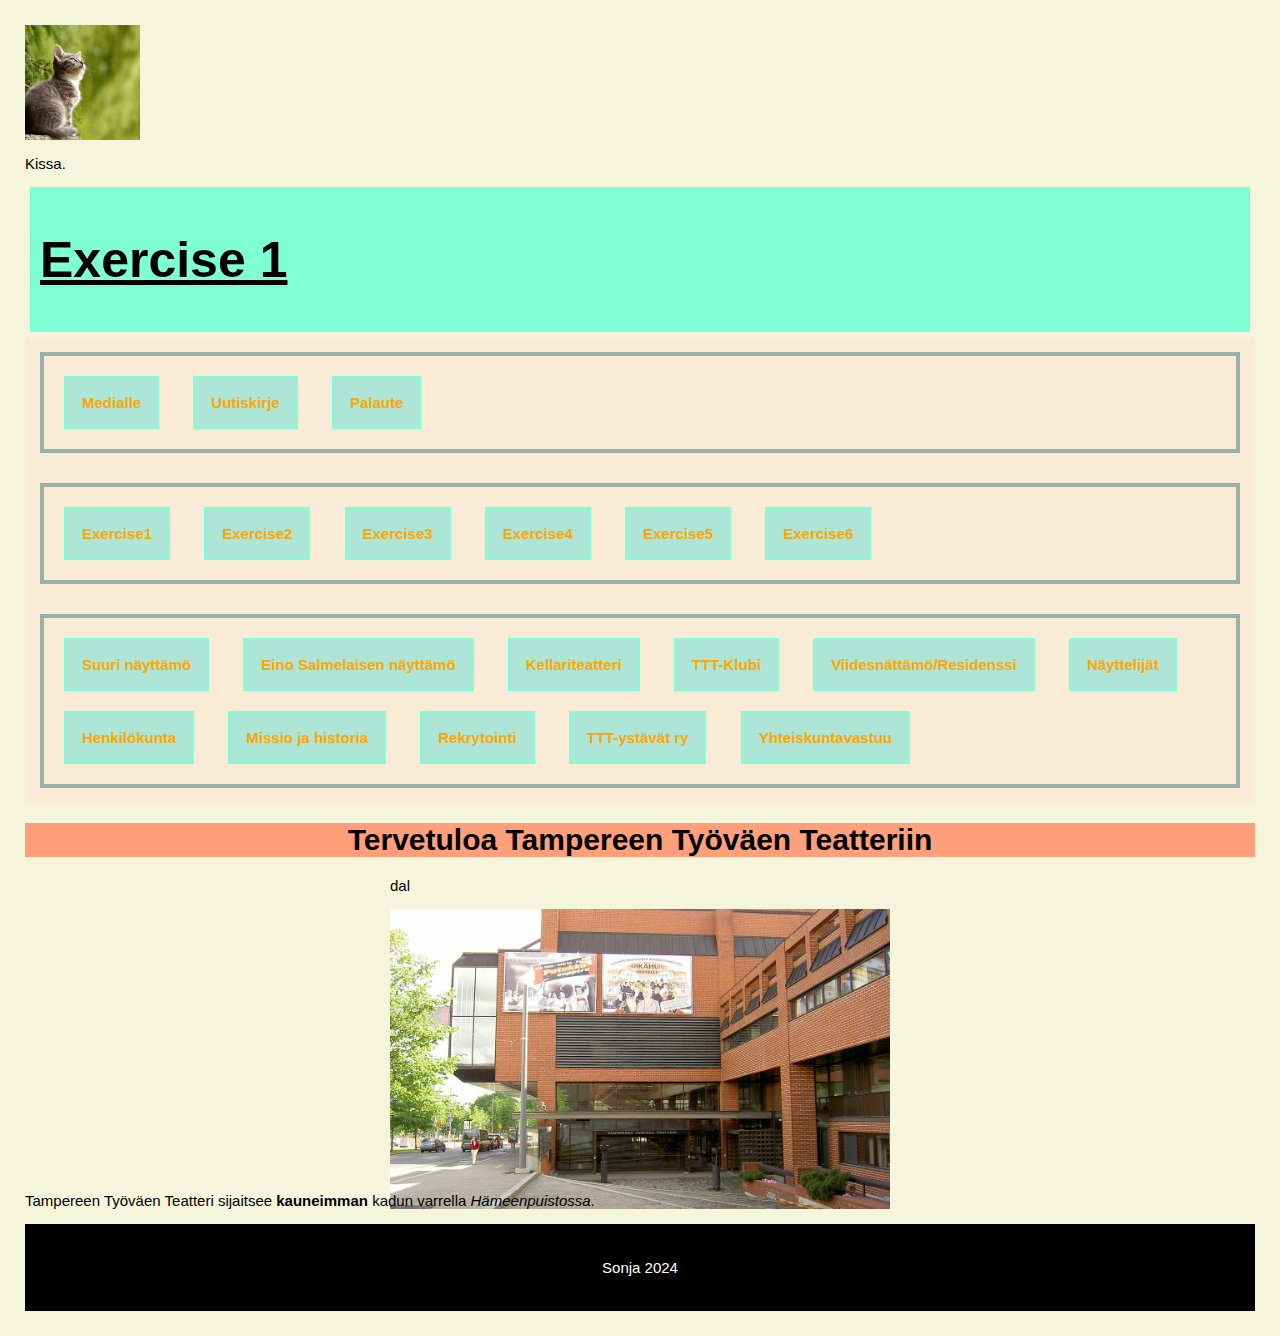
<file: exercise1.html>
<!DOCTYPE html>
<html lang="fi">
<head>
    <meta charset="UTF-8">
    <meta name="viewport" content="width=device-width, initial-scale=1.0">
    <link rel="stylesheet" href="css/style.css">

    <title>Exercise 1: Text Formatting and page content</title>
</head>

<!-- Tampereen Työväen Teatteri ttt.teatteri.fi/teatteri/-->
<body>
    <div class="wrapper">
    <div class="box"><img src="images/cat_as_a_logo.jpg" 
            alt="Pieni kuva kissanpennusta." class="cover"></div>
        <p>Kissa. </p>
    </div>
    <header><h1> <u>Exercise 1</u></h1></header>
   

   
        
    <nav>
        <ul class="top-menu">
            <li><a href="#">Medialle</a></li>
            <li><a href="#">Uutiskirje</a></li>
            <li><a href="#">Palaute</a></li>
        </ul>
    </nav>

    <nav>
        <ul class="top-menu">
            <li><a href="exercise1.html">Exercise1</a></li>
            <li><a href="exercise2.html" target="_blank">Exercise2</a></li>
            <li><a href="exercise3.html" target="_blank">Exercise3</a></li>
            <li><a href="exercise4.html" target="_blank">Exercise4</a></li>
            <li><a href="exercise5.html" target="_blank">Exercise5</a></li>
            <li><a href="exercise6.html" target="_blank">Exercise6</a></li>
            
        </ul>
    </nav>
    <nav>

        <ul class="top-menu">
            <li><a href="#">Suuri näyttämö</a></li>
            <li><a href="#">Eino Salmelaisen näyttämö</a></li>
            <li><a href="#">Kellariteatteri</a></li>
            <li><a href="#">TTT-Klubi</a></li>
            <li><a href="#">Viidesnättämö/Residenssi</a></li>
            <li><a href="#">Näyttelijät</a></li>
            <li><a href="#">Henkilökunta</a></li>
            <li><a href="#">Missio ja historia</a></li>
            <li><a href="#">Rekrytointi</a></li>
            <li><a href="#">TTT-ystävät ry</a></li>
            <li><a href="#">Yhteiskuntavastuu</a></li>
            
        
        </ul>


    </nav>

    <main>
        <h1 class="h1spe">Tervetuloa Tampereen Työväen Teatteriin</h1>
        
     <div class="box2"><p>dal</p><img src="images/Tampereen_Työväen_Teatteri_main_entrance.jpg" 
            alt="Tampereen työväen teatterin pääsisäänkäynti" class="cover">

            
        </div> 
            <p>Tampereen Työväen Teatteri sijaitsee <strong>kauneimman</strong>  kadun varrella <em> Hämeenpuistossa</em>.</p>
   
   
    </main>


<footer><p class="footerp"> Sonja 2024</p></footer>
</body>
</html>
</file>
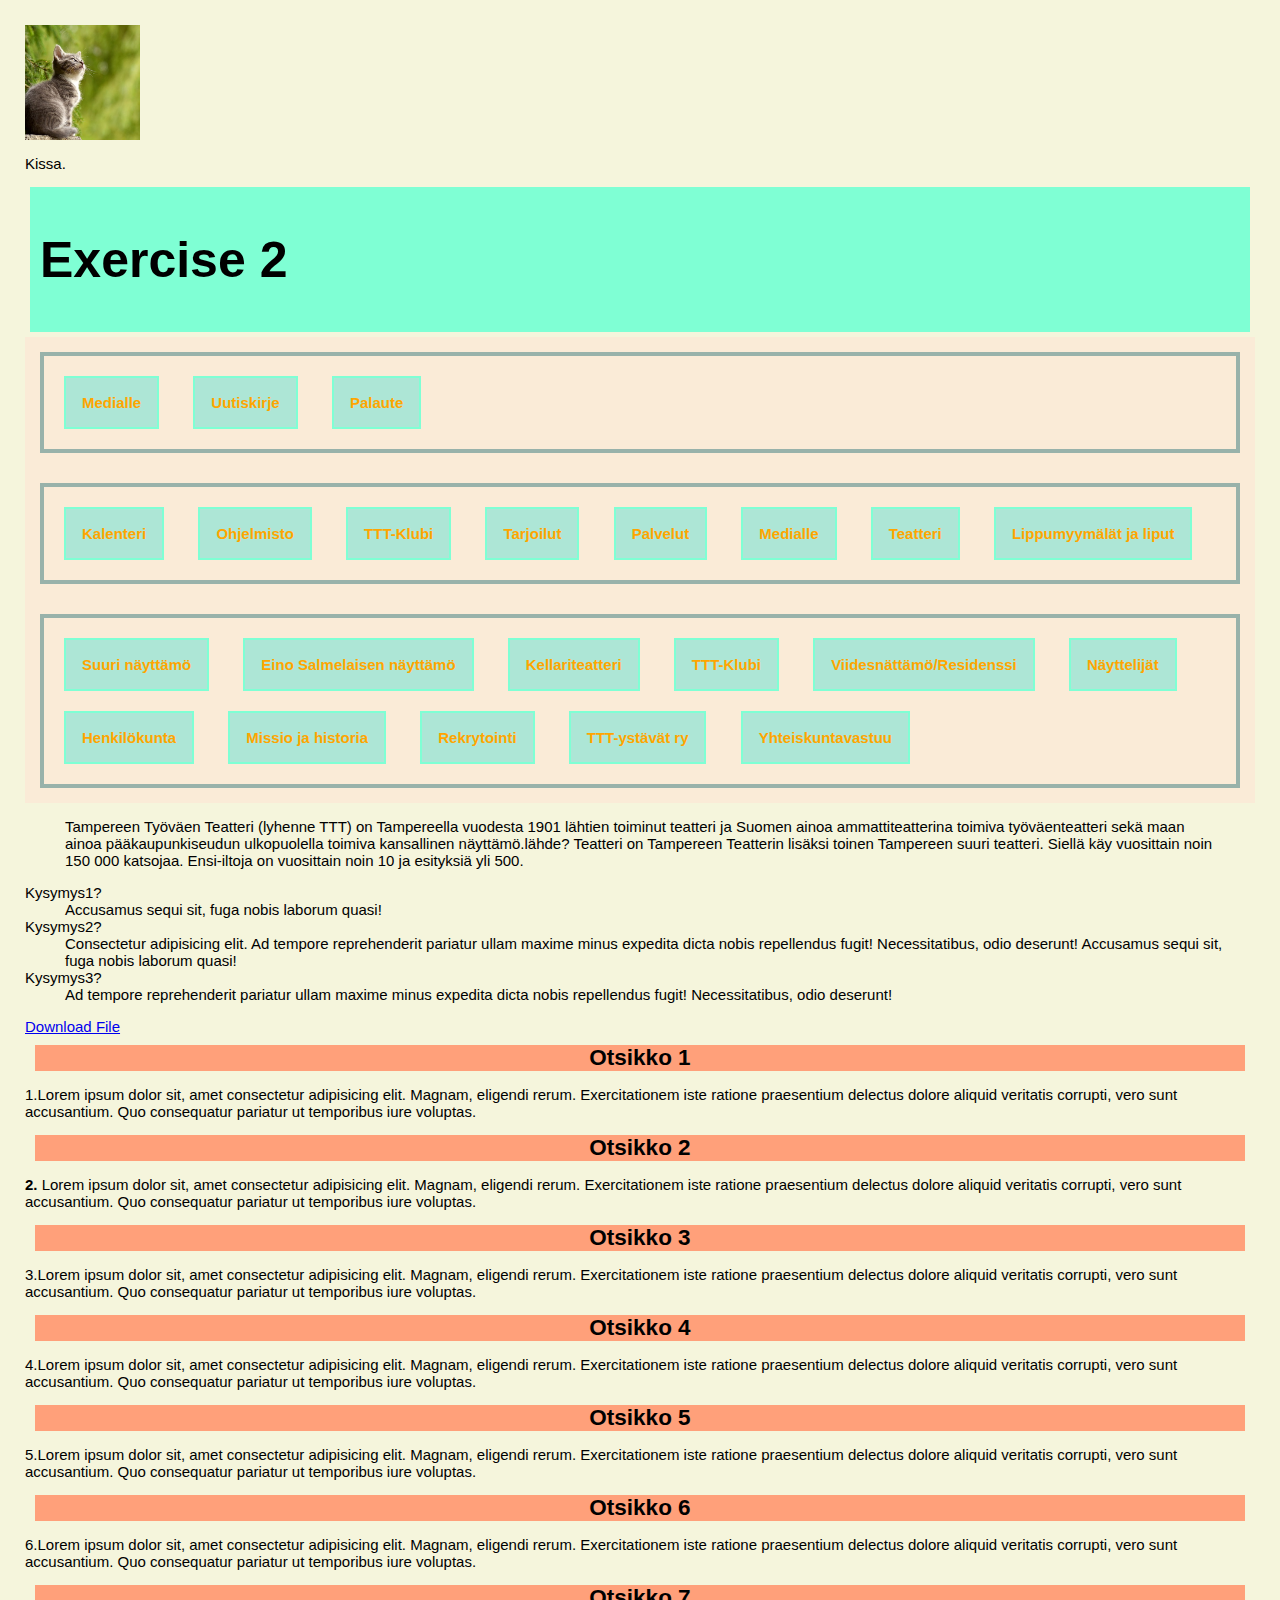
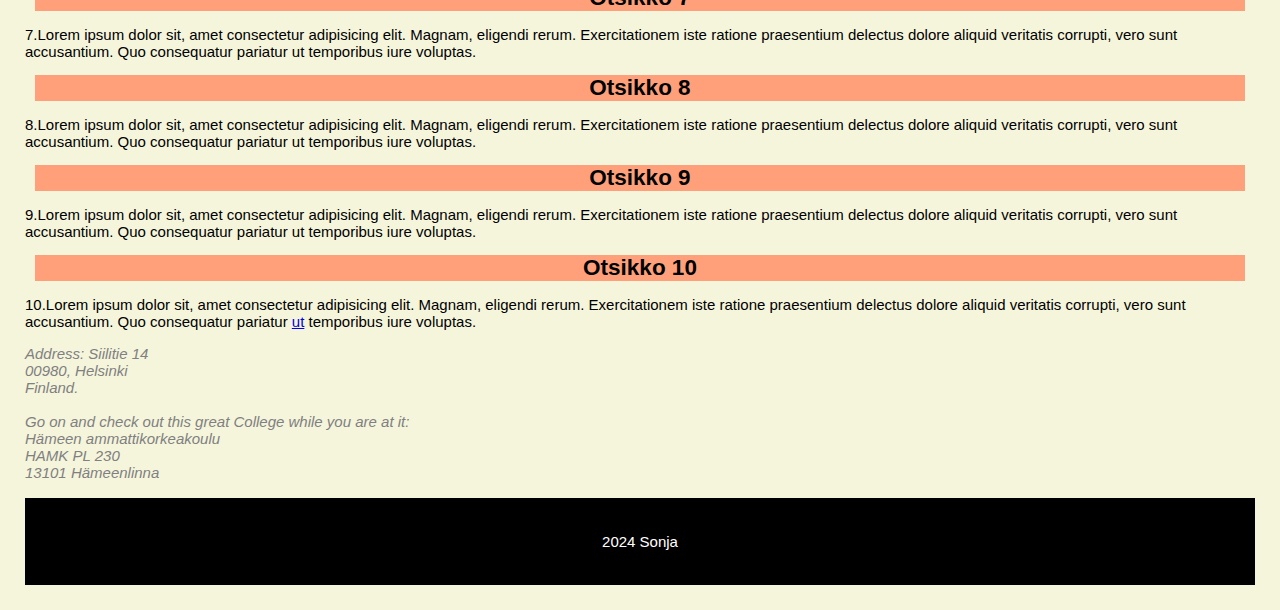
<file: exercise2.html>
<!DOCTYPE html>
<html lang="fi">
<head>
    <meta charset="UTF-8">
    <meta name="viewport" content="width=device-width, initial-scale=1.0">
    <meta name="author" content="Random Munk" >
    <meta 
    name="description"
    content="Muutama sana suomeksi, ettei tule varoitusta." >
    <link rel="stylesheet" href="css/style.css">
    <title>HTML5 & GitHub Pages - Exercise 2</title>
</head>
<body>
    
   
    <div class="wrapper">
        <div class="box"><img src="images/cat_as_a_logo.jpg" 
                alt=" Pieni kuva kissanpennusta." class="cover"></div>
             <p>Kissa.</p> 
            </div>
        <header><h1> Exercise 2 </h1></header>
        <nav>
            <ul class="top-menu">
                <li><a href="#">Medialle</a></li>
                <li><a href="#">Uutiskirje</a></li>
                <li><a href="#">Palaute</a></li>
            </ul>
        </nav>
    
        <nav>
            <ul class="top-menu">
                <li><a href="#">Kalenteri</a></li>
                <li><a href="#">Ohjelmisto</a></li>
                <li><a href="#">TTT-Klubi</a></li>
                <li><a href="#">Tarjoilut</a></li>
                <li><a href="#">Palvelut</a></li>
                <li><a href="#">Medialle</a></li>
                <li><a href="#">Teatteri</a></li>
                <li><a href="#">Lippumyymälät ja liput</a></li>
            </ul>
        </nav>
        <nav>
    
            <ul class="top-menu">
                <li><a href="#">Suuri näyttämö</a></li>
                <li><a href="#">Eino Salmelaisen näyttämö</a></li>
                <li><a href="#">Kellariteatteri</a></li>
                <li><a href="#">TTT-Klubi</a></li>
                <li><a href="#">Viidesnättämö/Residenssi</a></li>
                <li><a href="#">Näyttelijät</a></li>
                <li><a href="#">Henkilökunta</a></li>
                <li><a href="#">Missio ja historia</a></li>
                <li><a href="#">Rekrytointi</a></li>
                <li><a href="#">TTT-ystävät ry</a></li>
                <li><a href="#">Yhteiskuntavastuu</a></li>
                
            
            </ul>
    
    
        </nav>
    


<main>
    <!--  Exercise 3: Validation & Adding More Elements -->
    <blockquote cite="https://fi.wikipedia.org/wiki/Tampereen_Ty%C3%B6v%C3%A4en_Teatteri">
        <p id="Infoa">Tampereen Työväen Teatteri (lyhenne TTT) on Tampereella vuodesta 1901 lähtien toiminut teatteri
            ja Suomen ainoa ammattiteatterina toimiva työväenteatteri sekä maan ainoa pääkaupunkiseudun ulkopuolella toimiva kansallinen näyttämö.lähde?
            Teatteri on Tampereen Teatterin lisäksi toinen Tampereen suuri teatteri.
            Siellä käy vuosittain noin 150 000 katsojaa.
            Ensi-iltoja on vuosittain noin 10 ja esityksiä yli 500.</p>
    </blockquote>
    <dl>
        <dt>Kysymys1?</dt>
        <dd>Accusamus sequi sit, fuga nobis laborum quasi!</dd>
        <dt>Kysymys2?</dt>
        <dd>Consectetur adipisicing elit. Ad tempore reprehenderit pariatur ullam maxime minus expedita dicta nobis repellendus fugit! Necessitatibus, odio deserunt! 
            Accusamus sequi sit, fuga nobis laborum quasi!</dd>
        <dt>Kysymys3?</dt>
        <dd>Ad tempore reprehenderit pariatur ullam maxime minus expedita dicta nobis repellendus fugit! Necessitatibus, odio deserunt!</dd>
    </dl>

    <a href="https://dipaish.github.io/www2020/css/devenvironment.png" 
        download ="devinv.png">
        Download File
    </a>
<article>
    <h2 >Otsikko 1</h2>
    <p>1.Lorem ipsum dolor sit, amet consectetur adipisicing elit.
         Magnam, eligendi rerum. Exercitationem iste ratione praesentium delectus dolore aliquid veritatis corrupti, vero sunt accusantium.
         Quo consequatur pariatur ut temporibus iure voluptas.</p>
    <h2>Otsikko 2</h2>
    <p><strong>2.</strong> Lorem ipsum dolor sit, amet consectetur adipisicing elit.
        Magnam, eligendi rerum. Exercitationem iste ratione praesentium delectus dolore aliquid veritatis corrupti, vero sunt accusantium.
        Quo consequatur pariatur ut temporibus iure voluptas.</p>
    <h2>Otsikko 3</h2>
    <p>3.Lorem ipsum dolor sit, amet consectetur adipisicing elit.
        Magnam, eligendi rerum. Exercitationem iste ratione praesentium delectus dolore aliquid veritatis corrupti, vero sunt accusantium.
        Quo consequatur pariatur ut temporibus iure voluptas.</p>
    <h2>Otsikko 4</h2>
    <p>4.Lorem ipsum dolor sit, amet consectetur adipisicing elit.
        Magnam, eligendi rerum. Exercitationem iste ratione praesentium delectus dolore aliquid veritatis corrupti, vero sunt accusantium.
        Quo consequatur pariatur ut temporibus iure voluptas.</p>
    <h2>Otsikko 5</h2>
    <p>5.Lorem ipsum dolor sit, amet consectetur adipisicing elit.
        Magnam, eligendi rerum. Exercitationem iste ratione praesentium delectus dolore aliquid veritatis corrupti, vero sunt accusantium.
        Quo consequatur pariatur ut temporibus iure voluptas.</p>
    
        <h2>Otsikko 6</h2>
    <p>6.Lorem ipsum dolor sit, amet consectetur adipisicing elit.
        Magnam, eligendi rerum. Exercitationem iste ratione praesentium delectus dolore aliquid veritatis corrupti, vero sunt accusantium.
        Quo consequatur pariatur ut temporibus iure voluptas.</p>
    
        <h2>Otsikko 7</h2>
    <p>7.Lorem ipsum dolor sit, amet consectetur adipisicing elit.
        Magnam, eligendi rerum. Exercitationem iste ratione praesentium delectus dolore aliquid veritatis corrupti, vero sunt accusantium.
        Quo consequatur pariatur ut temporibus iure voluptas.</p>
    
        <h2>Otsikko 8</h2>
    <p>8.Lorem ipsum dolor sit, amet consectetur adipisicing elit.
        Magnam, eligendi rerum. Exercitationem iste ratione praesentium delectus dolore aliquid veritatis corrupti, vero sunt accusantium.
        Quo consequatur pariatur ut temporibus iure voluptas.</p>
    
    <h2>Otsikko 9</h2>
    <p>9.Lorem ipsum dolor sit, amet consectetur adipisicing elit.
        Magnam, eligendi rerum. Exercitationem iste ratione praesentium delectus dolore aliquid veritatis corrupti, vero sunt accusantium.
        Quo consequatur pariatur ut temporibus iure voluptas.</p>
    <h2>Otsikko 10</h2>
    <p>10.Lorem ipsum dolor sit, amet consectetur adipisicing elit.
        Magnam, eligendi rerum. Exercitationem iste ratione praesentium delectus dolore aliquid veritatis corrupti, vero sunt accusantium.
        Quo consequatur pariatur <a href="#Infoa">ut</a> temporibus iure voluptas.</p>
</article>

    
    <address>
    Address: Siilitie 14<br>
    00980, Helsinki<br>
    Finland.
</address>
<br>
    </main>
<address>
    Go on and check out this great College while you are at it:
   <br>
   Hämeen ammattikorkeakoulu<br> HAMK PL 230 <br>13101 Hämeenlinna
 </address><br>

<!-- when you use id use # , when it is class use . in css-->


<footer>
  
 <p class="footerp">2024 Sonja</p> 
</footer>
</body>
</html>
</file>
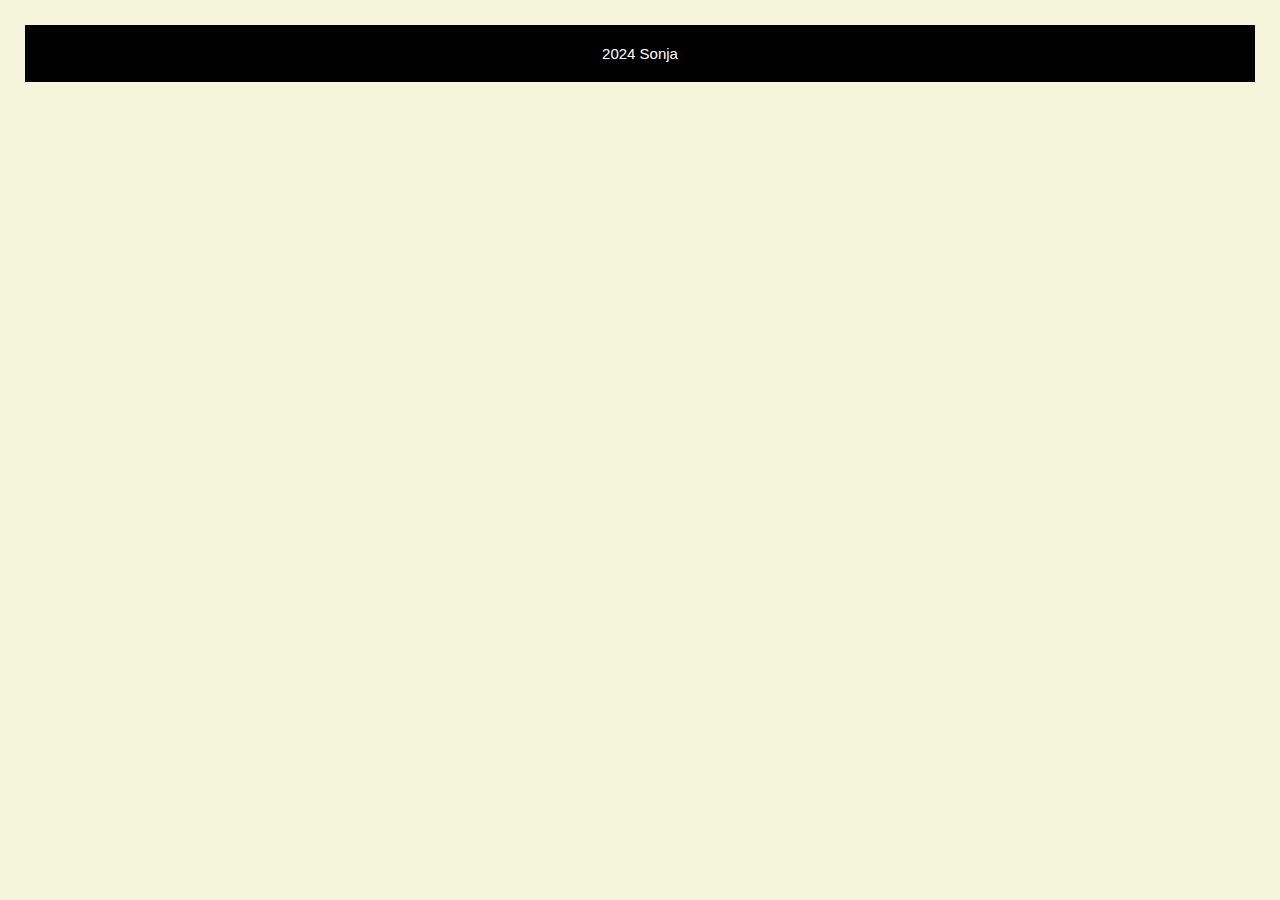
<file: exercise3.html>
<!DOCTYPE html>
<html lang="fi">
<head>
    <meta charset="UTF-8">
    <meta name="viewport" content="width=device-width, initial-scale=1.0">
    <link rel="stylesheet" href="css/style.css">
    <title>Document</title>
</head>
<body>
    
</body>
<footer>2024 Sonja</footer>
</html>
</file>
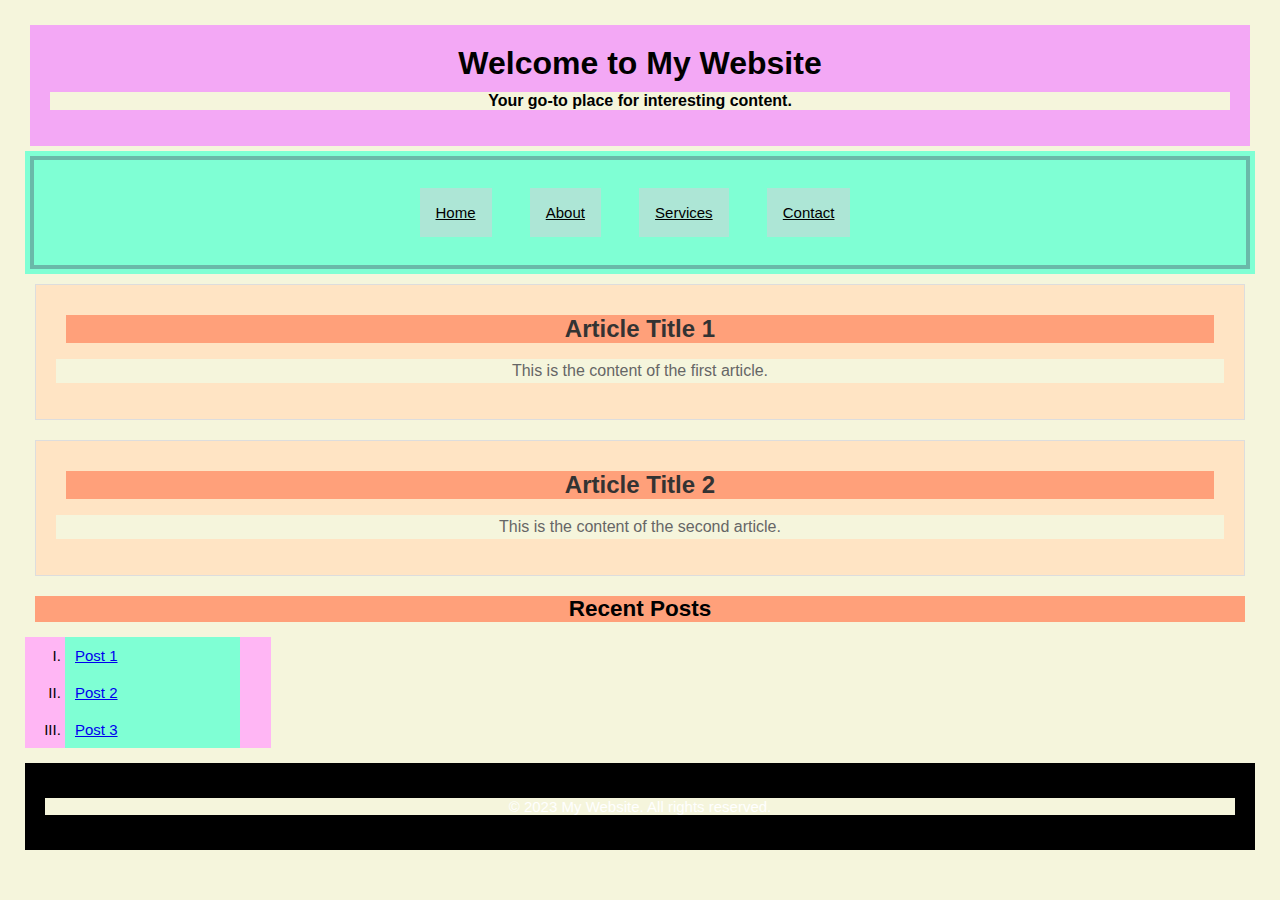
<file: exercise4.html>
<!DOCTYPE html>
<html lang="en">
<head>
    <meta charset="UTF-8">
    <meta name="viewport" content="width=device-width, initial-scale=1.0">
    <link rel="stylesheet" href="css/style.css">
    <title>Simple HTML Page</title>
</head>
<body>

    <header id="main-header">
        <h1 id="main-h1">Welcome to My Website</h1>
        <p id="main-p">Your go-to place for interesting content.</p>
    </header>

    <nav id="main-nav">
        <ul>
            <li><a href="#" class="nav-link">Home</a></li>
            <li><a href="#" class="nav-link">About</a></li>
            <li><a href="#" class="nav-link">Services</a></li>
            <li><a href="#" class="nav-link">Contact</a></li>
        </ul>
    </nav>

    <section id="main-content">
        <article class="content-article">
            <h2 class="main-h2">Article Title 1</h2>
            <p class="main-p">This is the content of the first article.</p>
        </article>

        <article class="content-article">
            <h2 class="main-h2">Article Title 2</h2>
            <p class="main-p">This is the content of the second article.</p>
        </article>
    </section>

    <aside id="sidebar">
        <h2>Recent Posts</h2>
        <ul>
            <li><a href="#" class="sidebar-link">Post 1</a></li>
            <li><a href="#" class="sidebar-link">Post 2</a></li>
            <li><a href="#" class="sidebar-link">Post 3</a></li>
        </ul>
    </aside>

    <footer id="main-footer">
        <p>&copy; 2023 My Website. All rights reserved.</p>
    </footer>

</body>
</html>
</file>
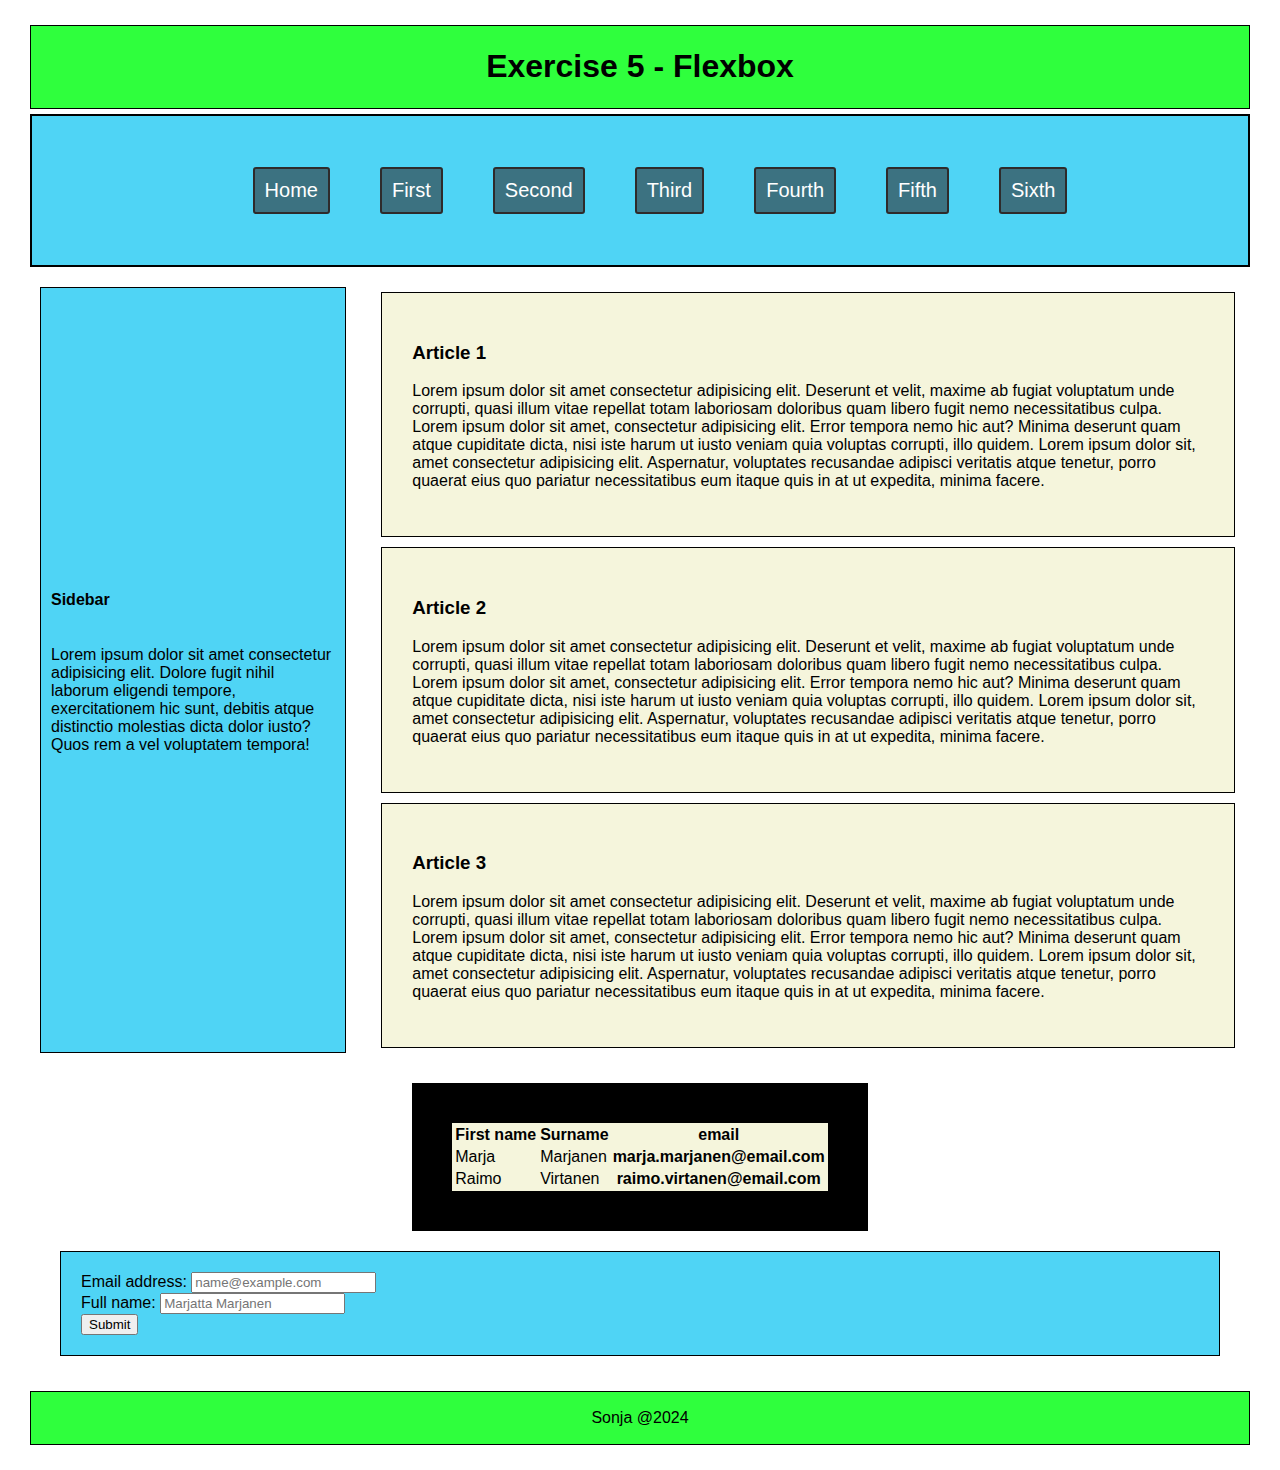
<file: exercise5.html>
<!DOCTYPE html>
<html lang="en">
<head>
    <meta charset="UTF-8">
    <meta name="viewport" content="width=device-width, initial-scale=1.0">
    <title>Exercise 5</title>
    <link rel="stylesheet" href="css/exercise5.css">
    <link href="https://cdn.jsdelivr.net/npm/bootstrap@5.3.2/dist/css/bootstrap.min.css" rel="stylesheet" integrity="sha384-T3c6CoIi6uLrA9TneNEoa7RxnatzjcDSCmG1MXxSR1GAsXEV/Dwwykc2MPK8M2HN" crossorigin="anonymous">
   

    
</head>

<body>
    
    <header>
        <h1>Exercise 5 - Flexbox</h1>
    </header>    
        <nav>
            <ul>
                <li><a href="index.html" target="_blank" class="nav-a">Home</a></li>
                <li><a href="exercise1.html" target="_blank" class="nav-a">First</a></li>
                <li><a href="exercise2.html" target="_blank" class="nav-a">Second</a></li>
                <li><a  href="exercise3.html" target="_blank" class="nav-a">Third</a></li>
                <li><a  href="exercise4.html" target="_blank" class="nav-a">Fourth</a></li>
                <li><a  href="exercise5.html" target="_blank" class="nav-a">Fifth</a></li>
                <li><a  href="exercise6.html" target="_blank" class="nav-a">Sixth</a></li>
            </ul>
        </nav>
        <main>
        <aside>
            <h4>Sidebar</h4>
            <p class="sidebar">Lorem ipsum dolor sit amet consectetur
                 adipisicing elit. 
                Dolore fugit nihil laborum eligendi tempore,
                 exercitationem hic sunt, debitis atque 
                 distinctio molestias dicta dolor iusto?
                 Quos rem a vel voluptatem tempora!</p>
        </aside>
    


        <div class="section">
        <article >
            <h3>Article 1</h3>
            <p>Lorem ipsum dolor sit amet consectetur adipisicing elit.
            Deserunt et velit, maxime ab fugiat voluptatum unde corrupti,
            quasi illum vitae repellat totam laboriosam doloribus quam libero
            fugit nemo necessitatibus culpa. Lorem ipsum dolor sit amet,
            consectetur adipisicing elit. Error tempora nemo hic aut? 
            Minima deserunt quam atque cupiditate dicta, nisi iste harum ut iusto 
            veniam quia voluptas corrupti, illo quidem. Lorem ipsum dolor sit, 
            amet consectetur adipisicing elit. Aspernatur, voluptates recusandae 
            adipisci veritatis atque tenetur, porro quaerat eius quo pariatur
            necessitatibus eum
             itaque quis in at ut expedita, minima facere.</p></article>
        <article>
            <h3>Article 2</h3>
            <p>Lorem ipsum dolor sit amet consectetur adipisicing elit.
                Deserunt et velit, maxime ab fugiat voluptatum unde corrupti,
                quasi illum vitae repellat totam laboriosam doloribus quam libero
                fugit nemo necessitatibus culpa. Lorem ipsum dolor sit amet,
                consectetur adipisicing elit. Error tempora nemo hic aut? 
                Minima deserunt quam atque cupiditate dicta, nisi iste harum ut iusto 
                veniam quia voluptas corrupti, illo quidem. Lorem ipsum dolor sit, 
                amet consectetur adipisicing elit. Aspernatur, voluptates recusandae 
                adipisci veritatis atque tenetur, porro quaerat eius quo pariatur
                necessitatibus eum
                 itaque quis in at ut expedita, minima facere.</p></article>
        <article >
            <h3>Article 3</h3>
            <p>Lorem ipsum dolor sit amet consectetur adipisicing elit.
                    Deserunt et velit, maxime ab fugiat voluptatum unde corrupti,
                    quasi illum vitae repellat totam laboriosam doloribus quam libero
                    fugit nemo necessitatibus culpa. Lorem ipsum dolor sit amet,
                    consectetur adipisicing elit. Error tempora nemo hic aut? 
                    Minima deserunt quam atque cupiditate dicta, nisi iste harum ut iusto 
                    veniam quia voluptas corrupti, illo quidem. Lorem ipsum dolor sit, 
                    amet consectetur adipisicing elit. Aspernatur, voluptates recusandae 
                    adipisci veritatis atque tenetur, porro quaerat eius quo pariatur
                    necessitatibus eum
                 itaque quis in at ut expedita, minima facere.</p></article>
            </div>
    
        </main> 
        <div class="section">
        <table class="table table-bordered">
            <thead>
                <tr>
                    <th>First name</th>
                    <th>Surname</th>
                    <th>email</th>
                </tr>
            </thead>
            <tbody>
                <tr>
                    <td>Marja</td>
                    <td>Marjanen</td>
                    <th>marja.marjanen@email.com</th>
                </tr>
            </tbody>
            <tbody>
                <tr>
                    <td>Raimo</td>
                    <td>Virtanen</td>
                    <th>raimo.virtanen@email.com</th>
                </tr>
            </tbody>

        </table>

        <form method="post" action="#">
           
           
            <label for="formControlInput" class="form-label">Email address:</label>
            <input type="email" name="Email" class="form-control" id="formControlInput" placeholder="name@example.com"><br>
            <label for="formControlInput" name="FullName" class="form-label">Full name:</label>
            <input type="text" class="form-control" name="FullName" placeholder="Marjatta Marjanen"><br>

            <button type="submit" class="btn btn-primary">Submit</button>
            
            
        
        
        </form>
    
    </div>

        




<footer>
<p>Sonja @2024</p>
</footer>

<script src="https://cdn.jsdelivr.net/npm/bootstrap@5.3.2/dist/js/bootstrap.bundle.min.js" integrity="sha384-C6RzsynM9kWDrMNeT87bh95OGNyZPhcTNXj1NW7RuBCsyN/o0jlpcV8Qyq46cDfL" crossorigin="anonymous"></script>
</body>
</html>
</file>
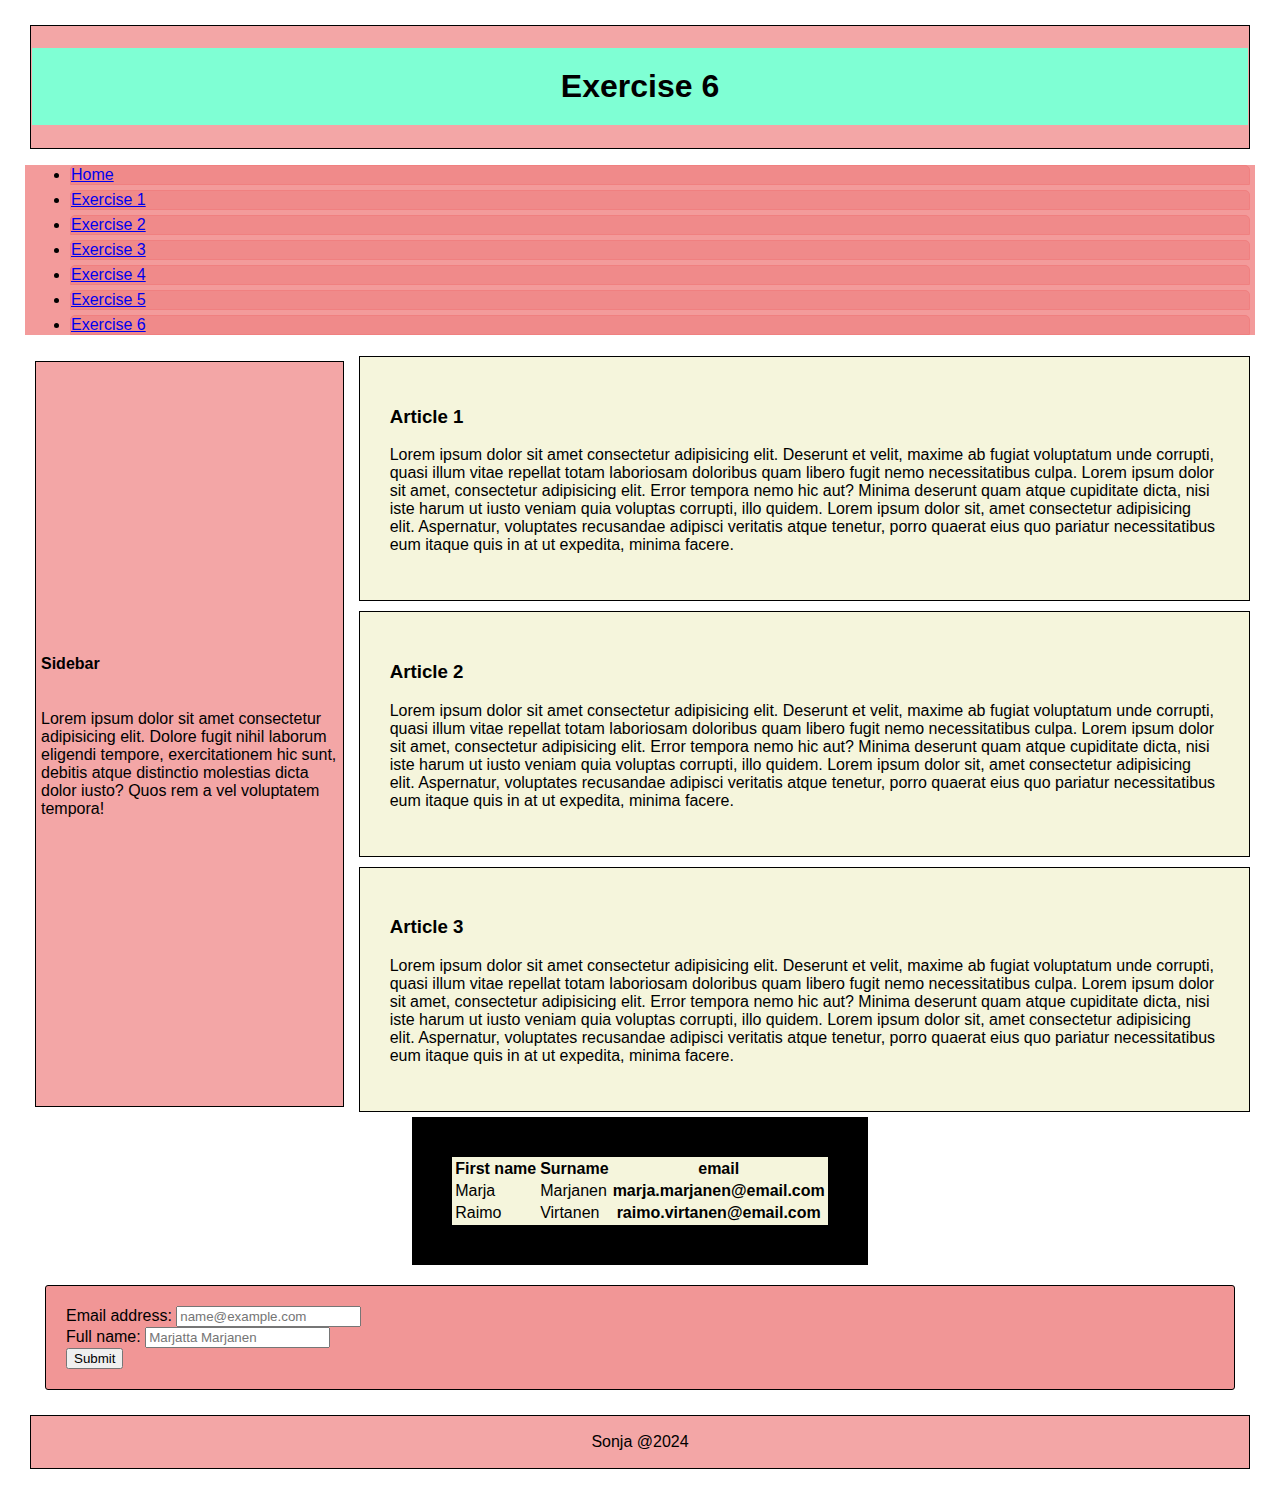
<file: exercise6.html>
<!DOCTYPE html>
<html lang="fi">
<head>
    <meta charset="UTF-8">
    <meta name="viewport" content="width=device-width, initial-scale=1.0">
    <title>Exercise 6: Styling Webpage Elements with Bootstrap</title>
    <link href="https://cdn.jsdelivr.net/npm/bootstrap@5.3.2/dist/css/bootstrap.min.css" rel="stylesheet" integrity="sha384-T3c6CoIi6uLrA9TneNEoa7RxnatzjcDSCmG1MXxSR1GAsXEV/Dwwykc2MPK8M2HN" crossorigin="anonymous">

    <style>
        h1{
            text-align: center;
            background-color: aquamarine;
            padding: 20px;
        }
        nav{
            background-color: rgba(240, 128, 128, 0.788);

        }
       nav li{
            
            background-color: rgba(238, 131, 131, 0.717);
            border: 1px solid rgb(240, 128, 128);
            border-top-left-radius: 5px;
            border-top-right-radius: 5px;
            padding: 0px;
            margin: 5px;

       }
       nav li:hover{
            background-color: aliceblue;

       }
       body{
            margin:25px;
            max-width: auto;
            font-family: 'Lucida Sans', 'Lucida Sans Regular', 'Lucida Grande', 'Lucida Sans Unicode', Geneva, Verdana, sans-serif;
    
        }
        header, footer{
            background-color: rgba(238, 131, 131, 0.717);
            text-align: center;
            padding: 1px;
            border: 1px solid black;
            margin: 5px;
        }

        section{
            display: flex;
            justify-content: center;
            flex-direction: column;
   
        }
    article{
        background-color: beige;
        border: 1px solid black;
        padding: 30px;
        margin: 5px;
    }



    main{
        display: flex;
        justify-content: center;
    }
    aside{
        background-color:rgba(238, 131, 131, 0.717);
        display: flex;
        justify-content: center;
        flex-direction: column;

        border: 1px solid black;
        padding: 5px;
        margin: 10px;
    }
    table{
    max-width: 600px;
    background-color: beige;
    width: auto;
    border: 40px solid;
    margin: auto;
   
}


form{
    
    background-color:rgba(238, 131, 131, 0.847);
    border:1px solid black;
    border-radius: 3px;
    padding: 20px;
    margin: 20px;
}



    </style>


</head>
<body>
  <header>  <h1>Exercise 6</h1></header>
    <nav>
        <ul class="nav nav-tabs">
            <li  class="nav-item"><a class="nav-link" href="index.html" target="_blank">Home</a></li>
            <li  class="nav-item"><a class="nav-link" href="exercise1.html" target="_blank">Exercise 1</a></li>
            <li  class="nav-item"><a class="nav-link" href="exercise2.html" target="_blank">Exercise 2</a></li>
            <li  class="nav-item"><a class="nav-link" href="exercise3.html" target="_blank">Exercise 3</a></li>
            <li  class="nav-item"><a class="nav-link" href="exercise4.html" target="_blank">Exercise 4</a></li>
            <li  class="nav-item"><a class="nav-link" href="exercise5.html" target="_blank">Exercise 5</a></li>
            <li  class="nav-item"><a class="nav-link active" href="exercise6.html"> Exercise 6</a></li>
        </ul>
        </nav>

        <main>
            <aside>
                <h4>Sidebar</h4>
                <p class="sidebar">Lorem ipsum dolor sit amet consectetur
                     adipisicing elit. 
                    Dolore fugit nihil laborum eligendi tempore,
                     exercitationem hic sunt, debitis atque 
                     distinctio molestias dicta dolor iusto?
                     Quos rem a vel voluptatem tempora!</p>
            </aside>
        
    
    
            <section>
            <article >
                <h3>Article 1</h3>
                <p>Lorem ipsum dolor sit amet consectetur adipisicing elit.
                Deserunt et velit, maxime ab fugiat voluptatum unde corrupti,
                quasi illum vitae repellat totam laboriosam doloribus quam libero
                fugit nemo necessitatibus culpa. Lorem ipsum dolor sit amet,
                consectetur adipisicing elit. Error tempora nemo hic aut? 
                Minima deserunt quam atque cupiditate dicta, nisi iste harum ut iusto 
                veniam quia voluptas corrupti, illo quidem. Lorem ipsum dolor sit, 
                amet consectetur adipisicing elit. Aspernatur, voluptates recusandae 
                adipisci veritatis atque tenetur, porro quaerat eius quo pariatur
                necessitatibus eum
                 itaque quis in at ut expedita, minima facere.</p></article>
            <article>
                <h3>Article 2</h3>
                <p>Lorem ipsum dolor sit amet consectetur adipisicing elit.
                    Deserunt et velit, maxime ab fugiat voluptatum unde corrupti,
                    quasi illum vitae repellat totam laboriosam doloribus quam libero
                    fugit nemo necessitatibus culpa. Lorem ipsum dolor sit amet,
                    consectetur adipisicing elit. Error tempora nemo hic aut? 
                    Minima deserunt quam atque cupiditate dicta, nisi iste harum ut iusto 
                    veniam quia voluptas corrupti, illo quidem. Lorem ipsum dolor sit, 
                    amet consectetur adipisicing elit. Aspernatur, voluptates recusandae 
                    adipisci veritatis atque tenetur, porro quaerat eius quo pariatur
                    necessitatibus eum
                     itaque quis in at ut expedita, minima facere.</p></article>
            <article >
                <h3>Article 3</h3>
                <p>Lorem ipsum dolor sit amet consectetur adipisicing elit.
                        Deserunt et velit, maxime ab fugiat voluptatum unde corrupti,
                        quasi illum vitae repellat totam laboriosam doloribus quam libero
                        fugit nemo necessitatibus culpa. Lorem ipsum dolor sit amet,
                        consectetur adipisicing elit. Error tempora nemo hic aut? 
                        Minima deserunt quam atque cupiditate dicta, nisi iste harum ut iusto 
                        veniam quia voluptas corrupti, illo quidem. Lorem ipsum dolor sit, 
                        amet consectetur adipisicing elit. Aspernatur, voluptates recusandae 
                        adipisci veritatis atque tenetur, porro quaerat eius quo pariatur
                        necessitatibus eum
                     itaque quis in at ut expedita, minima facere.</p></article>
                </section>
        
            </main> 
            <section>
            <table class="table table-bordered">
                <thead>
                    <tr>
                        <th>First name</th>
                        <th>Surname</th>
                        <th>email</th>
                    </tr>
                </thead>
                <tbody>
                    <tr>
                        <td>Marja</td>
                        <td>Marjanen</td>
                        <th>marja.marjanen@email.com</th>
                    </tr>
                </tbody>
                <tbody>
                    <tr>
                        <td>Raimo</td>
                        <td>Virtanen</td>
                        <th>raimo.virtanen@email.com</th>
                    </tr>
                </tbody>
    
            </table>
    
            <form method="post" action="#">
           
           
                <label for="formControlInput" class="form-label">Email address:</label>
                <input type="email" name="Email" class="form-control" id="formControlInput" placeholder="name@example.com"><br>
                <label for="formControlInput" name="FullName" class="form-label">Full name:</label>
                <input type="text" class="form-control" name="FullName" placeholder="Marjatta Marjanen"><br>
    
                <button type="submit" class="btn btn-primary">Submit</button>
                
                
            
            
            </form>
        
            </section>
    
    
    
    
   
      


        
       


        <footer>
            <p>Sonja @2024</p>
        </footer>
        <script src="https://cdn.jsdelivr.net/npm/bootstrap@5.3.2/dist/js/bootstrap.bundle.min.js" integrity="sha384-C6RzsynM9kWDrMNeT87bh95OGNyZPhcTNXj1NW7RuBCsyN/o0jlpcV8Qyq46cDfL" crossorigin="anonymous"></script>
    </body>

</html>
</file>
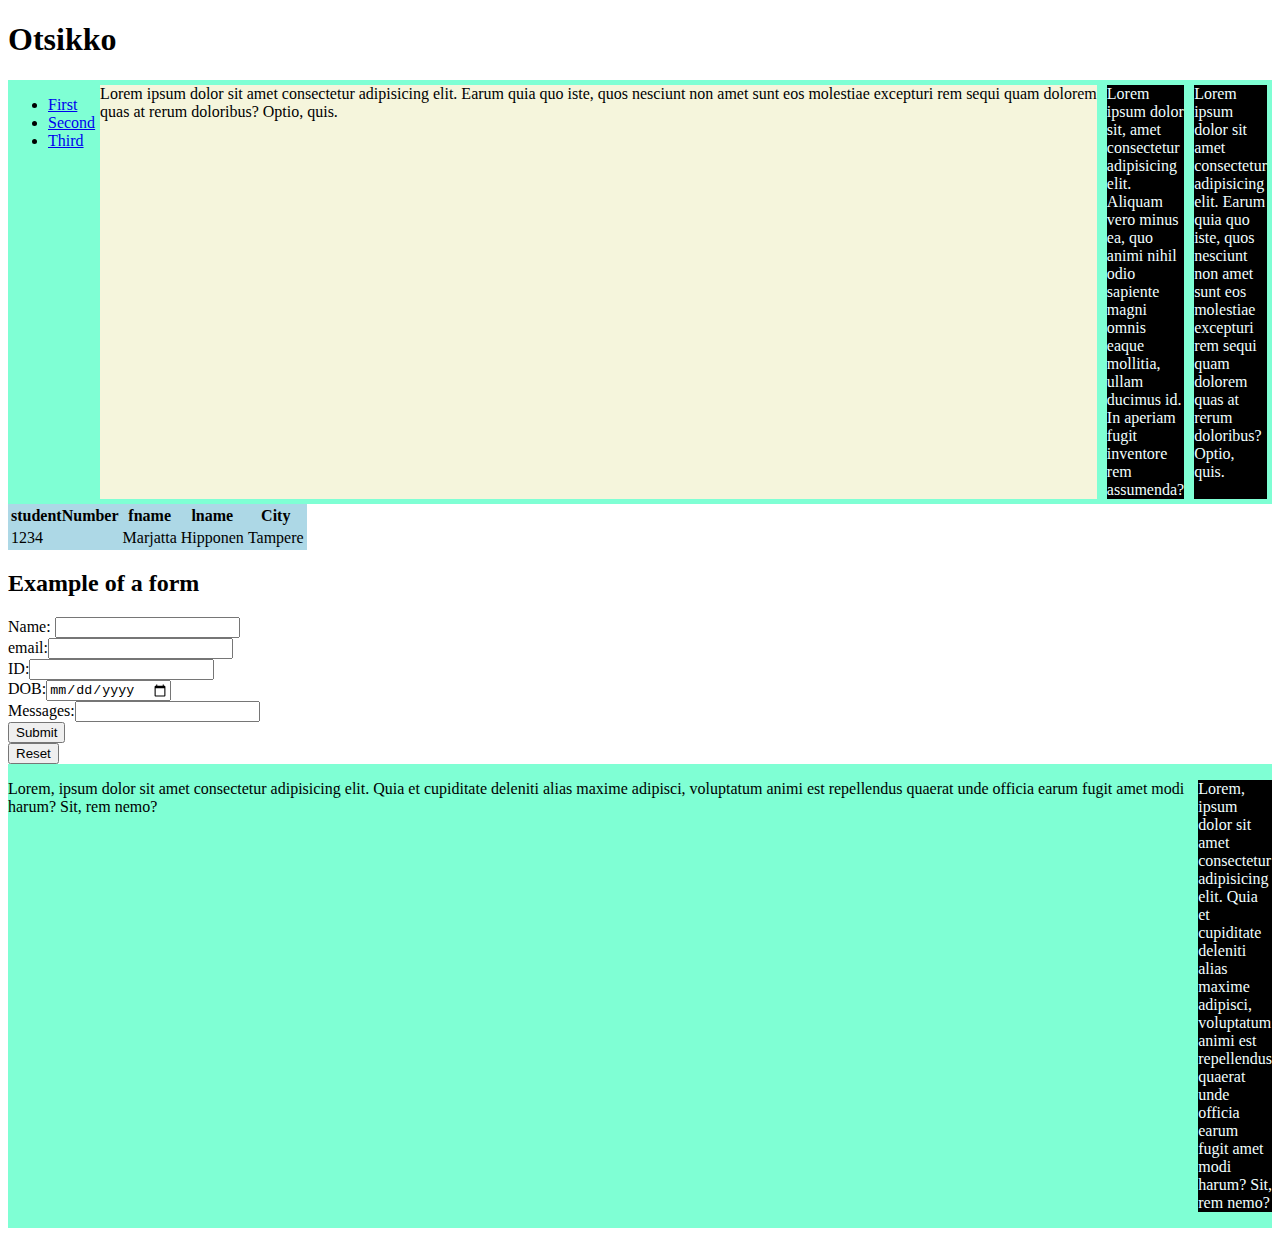
<file: flex.html>
<!DOCTYPE html>
<html lang="en">
<head>
    <meta charset="UTF-8">
    <meta name="viewport" content="width=device-width, initial-scale=1.0">
    <title>Flexbox</title>
    <link href="https://cdn.jsdelivr.net/npm/bootstrap@5.3.2/dist/css/bootstrap.min.css" rel="stylesheet" integrity="sha384-T3c6CoIi6uLrA9TneNEoa7RxnatzjcDSCmG1MXxSR1GAsXEV/Dwwykc2MPK8M2HN" crossorigin="anonymous">
<style>
    main, footer{
        display: flex;
        flex-direction: row;
        background-color: aquamarine;
    }
    article{
        background-color: beige;
        margin: 5px;
        
    }
    .big{
        flex-grow: 2;
        
    }
    .small{
        flex:1;
        background-color: black;
        color:azure

    }
    table{
        background-color: lightblue;
    }
  
</style>

</head>
<body>
    <header>
        <h1>Otsikko</h1>
    </header>
    <main>
        <nav class=nav>
            <ul>
                <li><a class="nav-link active" href="#">First</a></li>
                <li><a class="nav-link" href="#">Second</a></li>
                <li><a class="nav-link" href="#">Third</a></li>
            </ul>
        </nav>


    <article class="big">Lorem ipsum dolor sit amet consectetur adipisicing elit. Earum quia quo iste, quos nesciunt non amet sunt eos molestiae excepturi rem sequi quam dolorem quas at rerum doloribus? Optio, quis.</article>
    <article class="small">Lorem ipsum dolor sit, amet consectetur adipisicing elit. Aliquam vero minus ea, quo animi nihil odio sapiente magni omnis eaque mollitia, ullam ducimus id. In aperiam fugit inventore rem assumenda?</article>
    <article class="small">Lorem ipsum dolor sit amet consectetur adipisicing elit. Earum quia quo iste, quos nesciunt non amet sunt eos molestiae excepturi rem sequi quam dolorem quas at rerum doloribus? Optio, quis.</article>

    
</main>
<table class="table table-bordered">
    <tr>
        <th>studentNumber</th>
        <th>fname</th>
        <th>lname</th>
        <th>City</th>
    </tr>
    <tr>
        <td>1234</td>
        <td>Marjatta</td>
        <td>Hipponen</td>
        <td>Tampere</td>
    </tr>

  
    


</table>

<h2>Example of a form</h2>
<form method="post" action="#">
    Name: <input type="text" name="FullName"><br>
    email:<input type="email" name="Email"><br>
    ID:<input type="number" name="ID-number"><br>
    DOB:<input type="date" name="dob"><br>
    Messages:<input type="text" name="msg"><br>

    <button type="submit">Submit</button><br>
    <button type="reset">Reset</button>


</form>



<footer>
<p class="big">Lorem, ipsum dolor sit amet consectetur adipisicing elit. Quia et cupiditate deleniti alias maxime adipisci, voluptatum animi est repellendus quaerat unde officia earum fugit amet modi harum? Sit, rem nemo?</p>
<p class="small">Lorem, ipsum dolor sit amet consectetur adipisicing elit. Quia et cupiditate deleniti alias maxime adipisci, voluptatum animi est repellendus quaerat unde officia earum fugit amet modi harum? Sit, rem nemo?</p>
</footer>
<script src="https://cdn.jsdelivr.net/npm/bootstrap@5.3.2/dist/js/bootstrap.bundle.min.js" integrity="sha384-C6RzsynM9kWDrMNeT87bh95OGNyZPhcTNXj1NW7RuBCsyN/o0jlpcV8Qyq46cDfL" crossorigin="anonymous"></script>

</body>
</html>
</file>
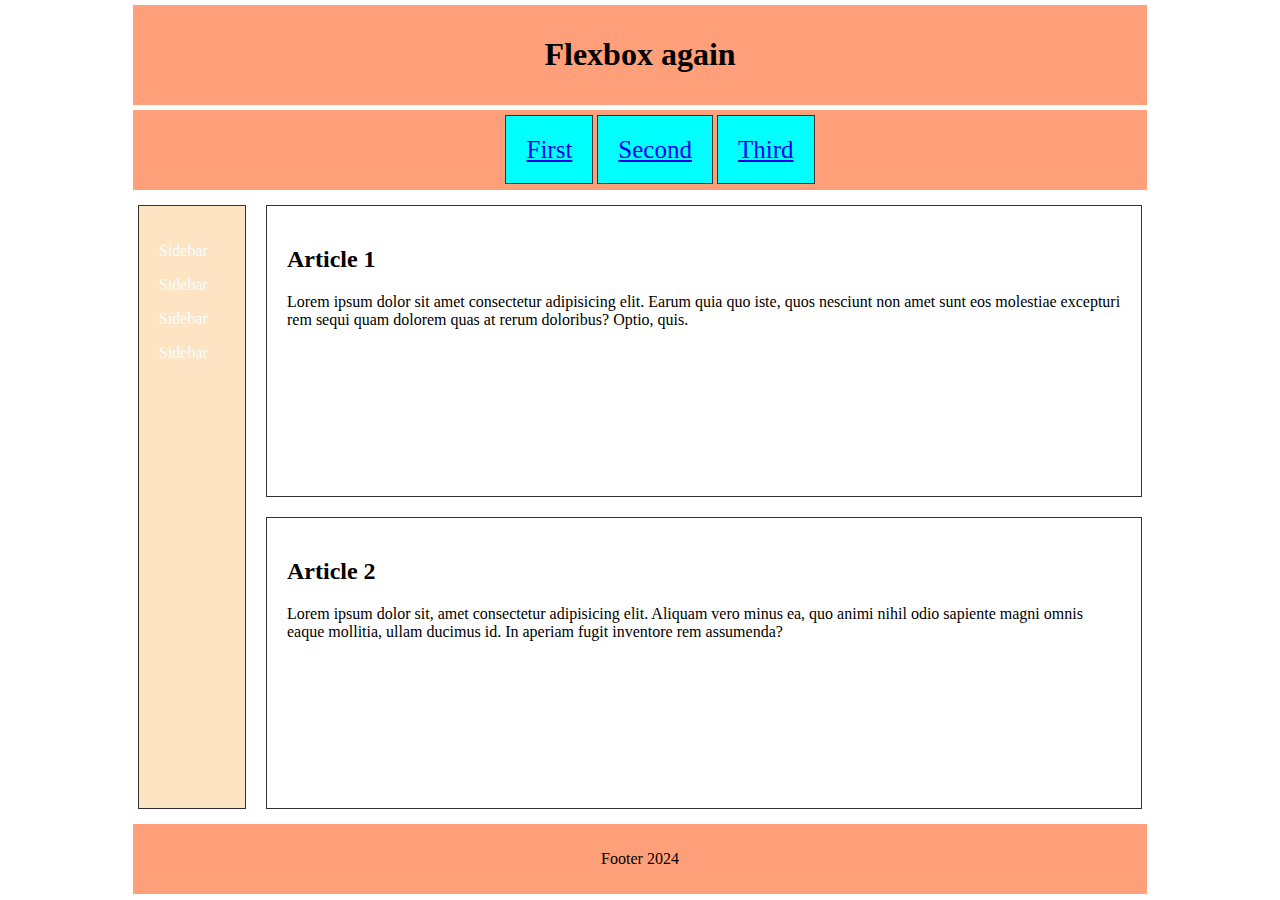
<file: flex2.html>
<!DOCTYPE html>
<html lang="en">
<head>
    <meta charset="UTF-8">
    <meta name="viewport" content="width=device-width, initial-scale=1.0">
    <title>Flexbox2</title>
    <link rel="stylesheet" href="css/flex2.css">
</head>
<body>
    <header>
        <h1>Flexbox again</h1>
    </header>
    
        <nav class="container">
            <ul>
                <li><a  href="#" class="item1">First</a></li>
                <li><a href="#" class="item1">Second</a></li>
                <li><a  href="#" class="item1">Third</a></li>
            </ul>
        </nav>

        <main class="container">

            <leftside class="item">
                <p>Sidebar</p>
                <p>Sidebar</p>
                <p>Sidebar</p>
                <p>Sidebar</p>
            </leftside>


    <subcontainer class="scontainer">
    <article class="itemBig">
        <h2>Article 1</h2>
        <p>Lorem ipsum dolor sit amet consectetur adipisicing elit. Earum quia quo iste, quos nesciunt non amet sunt eos molestiae excepturi rem sequi quam dolorem quas at rerum doloribus? Optio, quis.</p></article>
    <article class="itemBig">
        <h2>Article 2</h2>
        <p>Lorem ipsum dolor sit, amet consectetur adipisicing elit. Aliquam vero minus ea, quo animi nihil odio sapiente magni omnis eaque mollitia, ullam ducimus id. In aperiam fugit inventore rem assumenda?</p></article>
    
</subcontainer>
    



  
    


</table>

</main>



<footer>
<p>Footer 2024</p>

</footer>
</body>
</html>
</file>
<file: css/style.css>
body{
    background-color: beige;
    font-size: 15px;
    margin: 25px;
    font-family:Verdana, Geneva, Tahoma, sans-serif;
    
}

header{
    background-color: aquamarine;
    font-size: 25px;
    text-decoration: none;
    font-weight: bold;
    padding: 10px;
    margin: 5px;
}

    #main-header{
        background-color: rgb(243, 168, 245);
        text-align:center;
        padding:20px;
    }
    #main-h1{
        margin: 0;
        font-size: 32px;
    }
    #main-p{
        font-size: 16px;
        margin-top: 10px;
    }
    #main-nav{
        background-color: aquamarine;
        text-align: center;
    }
    #main-nav ul{
        list-style-type: none;
        padding: 16px;
        margin:0;
    }
    #main-nav li{
        display: inline-block;
        margin-right: 20px; 
    }

    #main-nav a{
        color:black;
    }

nav{
    background-color: antiquewhite;
    padding:5px;

}

nav ul{
    list-style-type: none;
    border: 4px solid rgba(93, 143, 143, 0.623);
    padding: 10px;
    margin:10px;


}
nav li{
    display: inline-block;
    border: 2px solid aquamarine;
    padding:16px;
    margin: 10px;

    background-color: rgb(173, 230, 214);

}

    .content-article{
        background-color:bisque;
        border: 1px solid #ddd;
        padding: 20px;
        margin-bottom: 20px;
    }
    .main-h2{
        color:  #333;
        font-size: 24px;
        margin-bottom: 10px;
    }
    .main-p{
        color: #666;
        font-size: 16px;
        line-height: 1.5;
    }


    #sidebar ul{
        list-style-type: upper-roman;
        margin-right: 80%;
        background-color: rgb(255, 182, 244);
    
    }
    #sidebar li{
        display: list-item;
        margin-right: 15%; 
        padding: 10px;
        background-color: aquamarine;
    }

.top-menu li{
    display:inline-block;
    margin-right: 20px; 

}
.top-menu a{
    text-decoration: none;
    color:orange ;
    font-weight:bold;
}
.top-menu a:visited{
    color:red;
}

.top-menu a:hover{
    color:red;
}

h2{
    background-color: lightsalmon;
    color: black;
    text-align: center;
    margin: 10px;
}

p{
    background-color: beige;
}
.box{
    width: 115px;
    height: 115px;

}
.box2{
    width: 500px;
    height: 300px;
    margin-left: auto;
    margin-right: auto;

}
img{
   
    height: 100%;
    width: 100%;
}
.cover {
    object-fit: cover;
}
  
.contain {
    object-fit: contain;
}

section{
    color:silver;
    text-align: center;
    margin: 10px;
}


.h1spe{
    background-color: lightsalmon;
    color: rgb(1, 1, 1);
    text-align: center;
}
address{
    background-color: beige;
    color: gray;
}

footer{
    background-color: black;
    color:white;
    padding: 20px;
    text-align: center;
}
    .footerp{
        background-color: black;
    }
</file>
<file: css/exercise5.css>
body{
    margin:25px;
    max-width: auto;
    font-family: 'Lucida Sans', 'Lucida Sans Regular', 'Lucida Grande', 'Lucida Sans Unicode', Geneva, Verdana, sans-serif;
    
}
header, footer{
    background-color: rgb(47, 255, 61);
    text-align: center;
    padding: 1px;
    border: 1px solid black;
    margin: 5px;
}

   
nav{
    display: flex;
    justify-content: center;
    background-color: rgb(79, 212, 245);
    border: 2px solid black;
    padding: 10px;
    margin: 5px;
}


.section{
    display: flex;
    justify-content: center;
    flex-direction: column;
    margin: 15px;
   
}
article{
    background-color: beige;
    border: 1px solid black;
    padding: 30px;
    margin: 5px;
}

nav ul{
    display: flex;
    list-style-type: none;
    flex-wrap: wrap;

}

nav li{
   
    font-size: 20px;
    background-color: rgba(46, 39, 39, 0.564);
    border: 2px solid rgb(46, 43, 43);
    border-radius: 3px;
    padding: 10px;
    margin: 25px;
}

.nav-a{
    
    color: white;
    text-decoration: none;
    
    
}

main{
    display: flex;
    justify-content: center;
}
aside{
    background-color:rgb(79, 212, 245);
    display: flex;
    justify-content: center;
    flex-direction: column;

    border: 1px solid black;
    padding: 10px;
    margin: 15px;

    
}
table{
    max-width: 600px;
    background-color: beige;
    width: auto;
    border: 40px solid;
    margin: auto;
   
}


form{
    
    background-color: rgb(79, 212, 245);
    border:1px solid black;
    padding: 20px;
    margin: 20px;
}
</file>
<file: css/flex2.css>
body{
    margin: 0 auto;
    max-width: 80%;

}
.container {
    display: flex;
    justify-content: center;
    
}
.scontainer{
    display: flex;
    justify-content: center;
    flex-direction: column;

}

.item{
    flex: 100px;
    padding: 20px;
    border: 1px solid #333;
    background-color: bisque;
    margin: 10px;
    color: azure;
}

.itemBig{
    flex: 250px;
    padding: 20px;
    border: 1px solid #333;
   
    margin:10px;
    
    
}

.item1{
    flex:1;
    padding: 20px;
    border: 1px solid #333;
    background-color: aqua;
}

nav ul{
    list-style-type: none;
    
}

nav ul li{
    display: inline;
    font-size: 25px;
}
header, footer, nav{
    background-color: lightsalmon;
    padding: 10px;
    text-align: center;
    margin: 5px;


}
</file>
